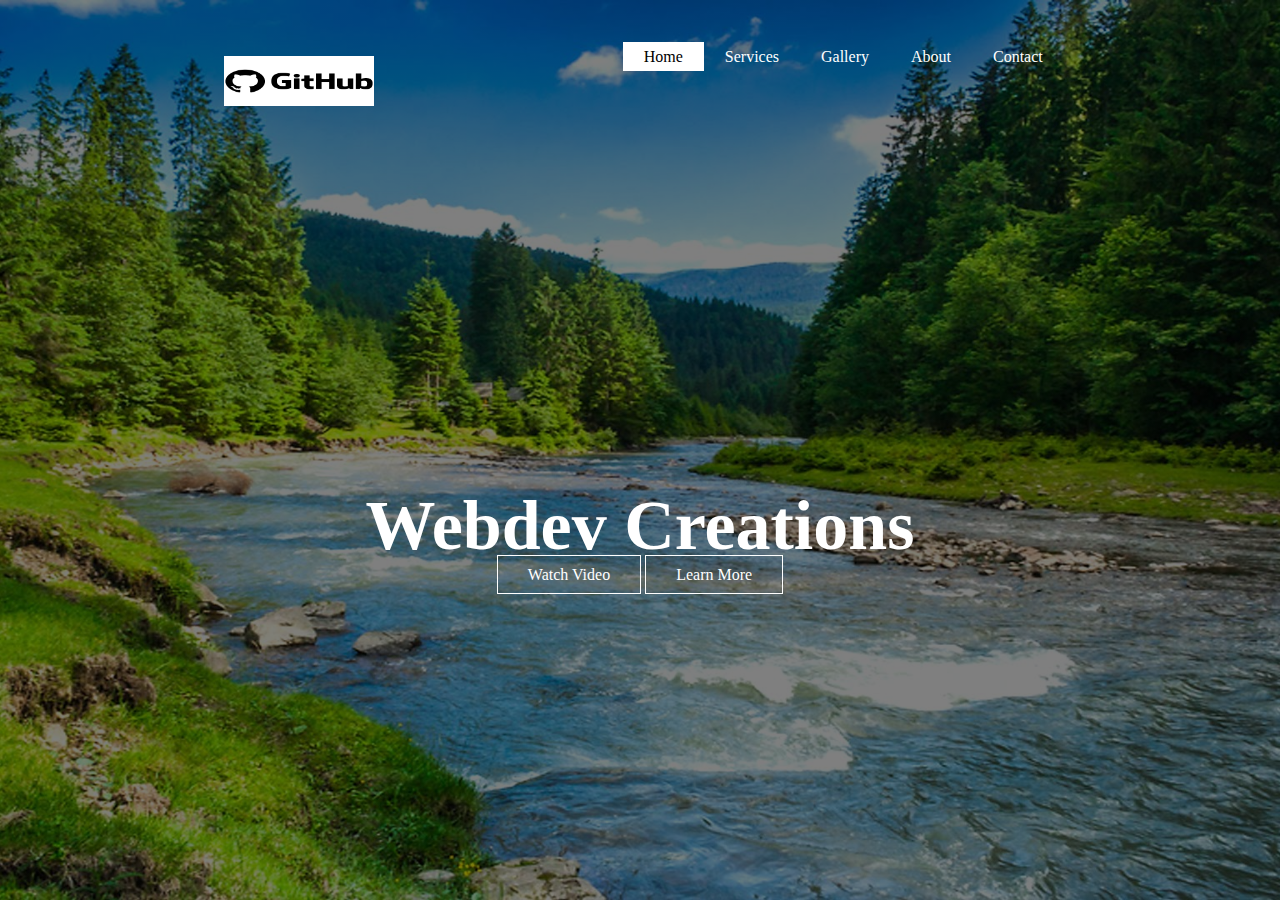
<file: index.html>
<!DOCTYPE html>
<html lang="en">
<head>
    <meta charset="UTF-8">
    <meta http-equiv="X-UA-Compatible" content="IE=edge">
    <meta name="viewport" content="width=device-width, initial-scale=1.0">
    <title>Webdev Creations</title>
   <link rel="stylesheet" type="text/css" href="style.css">
    </head>
<body>
<header>
    <div class="main">
        <div class="logo">
            <img src="qwe.png" alt="">
        </div>
        <ul>
            <li class="active"><a href="#">Home</a></li>
            <li><a href="#">Services</a></li>
            <li><a href="#">Gallery</a></li>
            <li><a href="#">About</a></li>
            <li><a href="#">Contact</a></li>
        </ul>
    </div>
    <div class="title">
        <h1>Webdev Creations</h1>
    </div>
    <div class="button">
        <a href="#"class="btn">Watch Video</a>
        <a href="#"class="btn">Learn More</a>

    </div>
</header> 
</body>
</html>
</file>
<file: style.css>
* {
  margin: 0;
  padding: 0;
  font-family: century Gothic;
}
body {
  box-sizing: border-box;
}

header {
  background-image: linear-gradient(rgba(0, 0, 0, 0.5), rgba(0, 0, 0, 0.5)),
    url("../abc.jpg");
  height: 100vh;
  background-size: cover;
  background-position: center;
}

.main {
  display: flex;
  justify-content: space-around;
  margin: 0 3rem;
  padding: 3rem;
}

ul {
  display: flex;
}
ul li {
  list-style: none;
}

ul li a {
  text-decoration: none;
  color: white;
  padding: 5px 20px;
  border: 1px solid transparent;
}

ul li a:hover {
  background-color: white;
  color: black;
  transition: 0.6s ease;
}

.logo img {
  width: 150px;
  height: 50px;
  padding: 8px;
}
ul li.active a {
  background-color: white;
  color: black;
}
.title {
  margin-top: 20rem;
  text-align: center;
}
.title h1 {
  color: white;
  font-size: 70px;
}
.button {
  text-align: center;
}
.btn {
  border: 1px solid white;
  padding: 10px 30px;
  color: white;
  text-decoration: none;
  transition: 0.6s ease;
}
.btn:hover {
  background-color: white;
  color: black;
  transition: 0.6s ease;
}

@media screen and (max-width: 600px){
  .logo {
    text-align: center;
  }
  .main {
    text-align: center;
    flex-direction: column;
    margin: 0;
    padding: 0;
  }
  ul {
    margin: auto;
  }
  ul li a {
    padding: 10px;
  }
}
</file>
